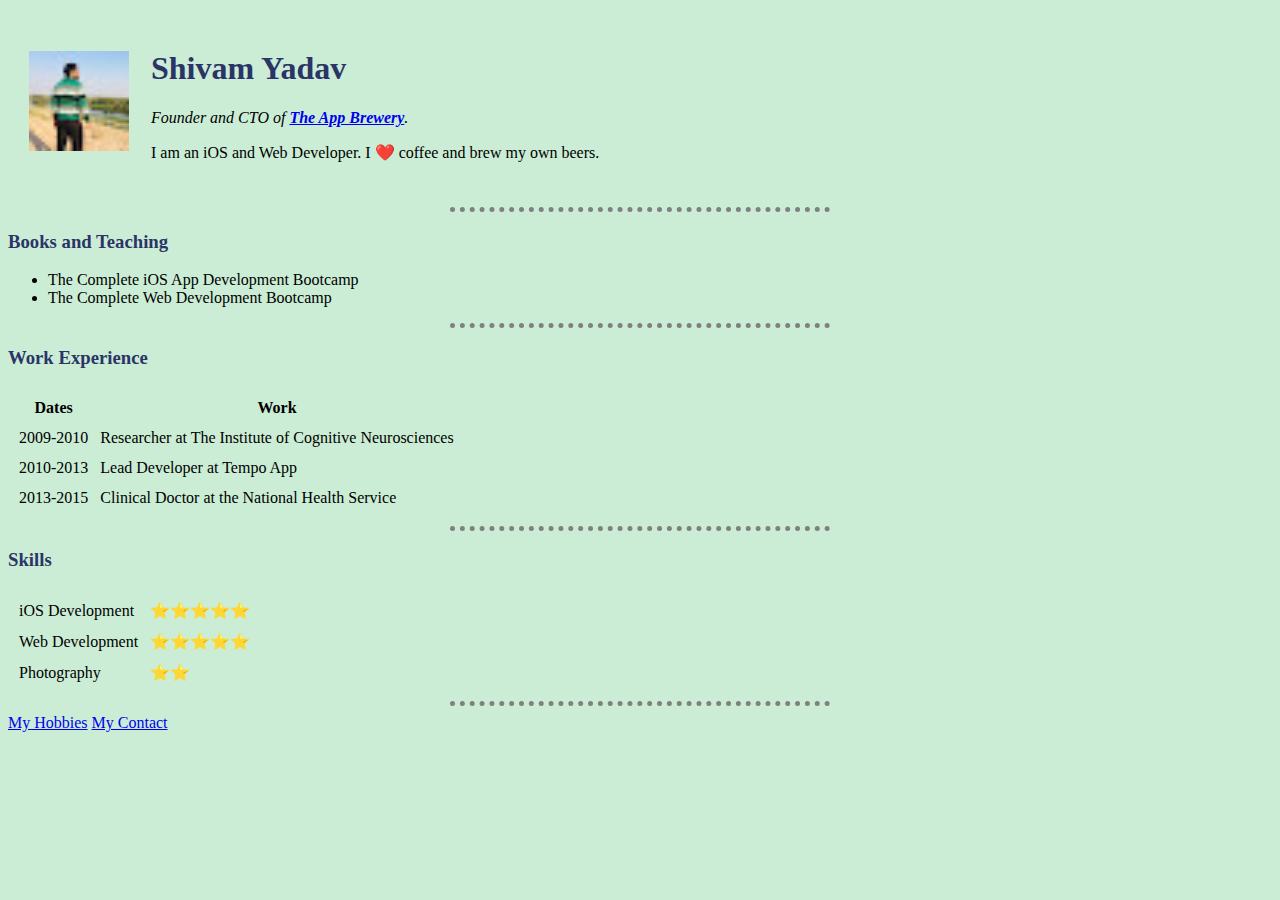
<file: web development/html-personal site/index.html>
<!DOCTYPE html>
<html>
  <head>
    <meta charset="utf-8">
    <title>Shivam's Personal Site</title>
    <link rel="stylesheet" href="css/styles.css">
  </head>

  <body style="background-color: #CBEDD5">
    <table cellspacing="20">
      <tr>
        <td><img src="Shivam.jpeg" alt="angela profile picture"></td>
        <td><h1>Shivam Yadav</h1>
        <p><em>Founder and CTO of <strong><a href="https://www.appbrewery.co/">The App Brewery</a></strong>.</em></p>
        <p>I am an iOS and Web Developer. I ❤️ coffee and brew my own beers.</p></td>
      </tr>
    </table>
    <hr>
    <h3>Books and Teaching</h3>
    <ul>
      <li>The Complete iOS App Development Bootcamp</li>
      <li>The Complete Web Development Bootcamp</li>
    </ul>
    <hr>
    <h3>Work Experience</h3>
    <table cellspacing="10">
      <thead>
        <tr>
          <th>Dates</th>
          <th>Work</th>
        </tr>
      </thead>
      <tbody>
        <tr>
          <td>2009-2010</td>
          <td>Researcher at The Institute of Cognitive Neurosciences</td>
        </tr>
        <tr>
          <td>2010-2013</td>
          <td>Lead Developer at Tempo App</td>
        </tr>
        <tr>
          <td>2013-2015</td>
          <td>Clinical Doctor at the National Health Service</td>
        </tr>
      </tbody>
    </table>
    <hr>
    <h3>Skills</h3>
    <table cellspacing="10">
      <tr>
        <td>iOS Development</td>
        <td>⭐️⭐️⭐️⭐️⭐️</td>
      </tr>
      <tr>
        <td>Web Development</td>
        <td>⭐️⭐️⭐️⭐️⭐️</td>
      </tr>
      <tr>
        <td>Photography</td>
        <td>⭐️⭐️</td>
      </tr>
    </table>
    <hr>
    <a href="hobbies.html">My Hobbies</a>
    <a href="My Contact.html">My Contact</a>
  </body>
</html>
</file>
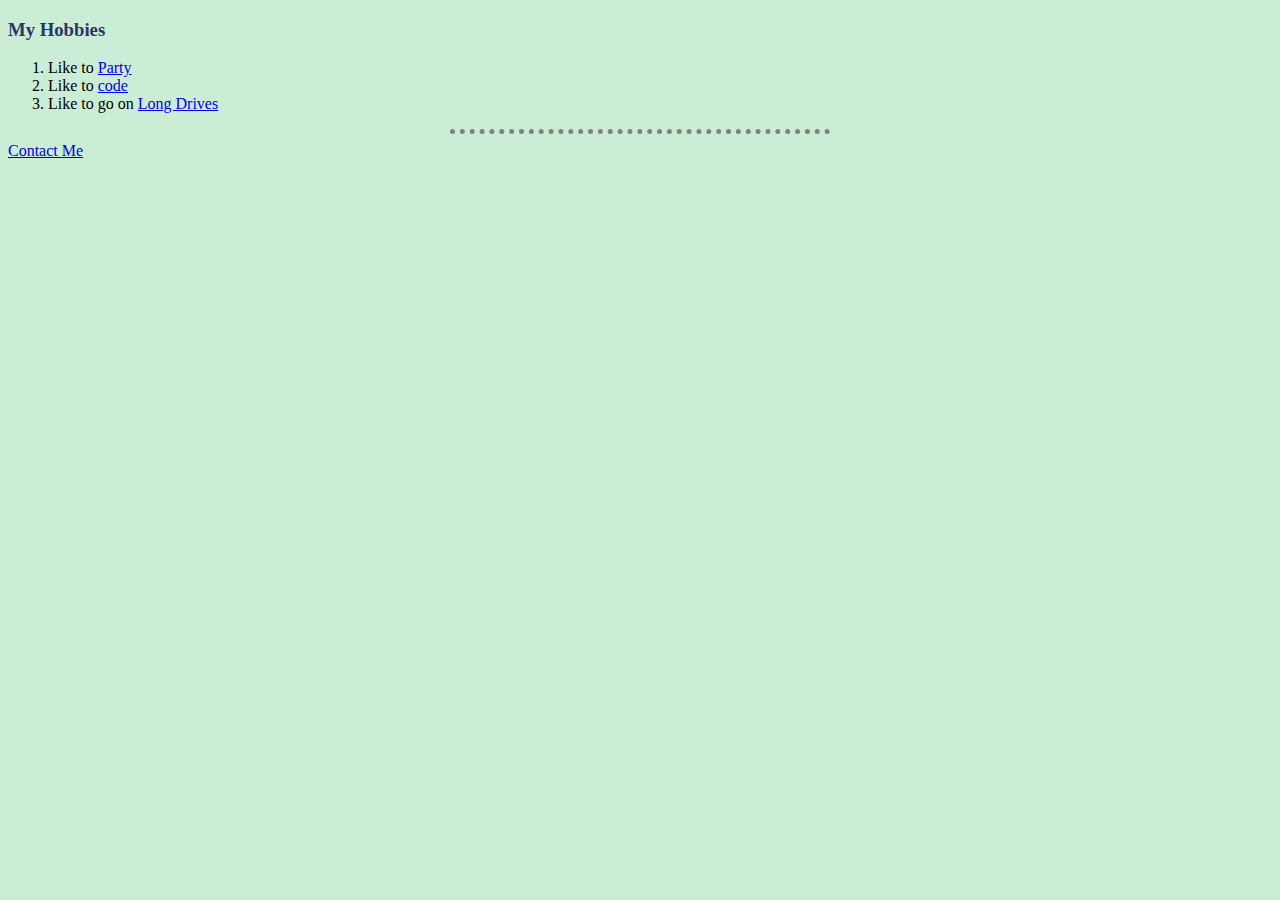
<file: web development/html-personal site/hobbies.html>
<!DOCTYPE html>
<html>
  <head>
    <meta charset="UTF-8">
    <title>My Hobbies</title>
    <link rel="stylesheet" href="css/styles.css">
  </head>
  <body>
    <h3>My Hobbies</h3>
    <ol>
     <li>Like to <a href="https://en.wikipedia.org/wiki/Party">Party</a></li>
     <li>Like to <a href="https://en.wikipedia.org/wiki/Code">code</a></li>
     <li>Like to go on <a href="https://en.wikipedia.org/wiki/Long_drive">Long Drives</a></li>
    </ol> 
    <hr>
     <a href="My Contact.html">Contact Me</a>     
  </body>
</html>
</file>
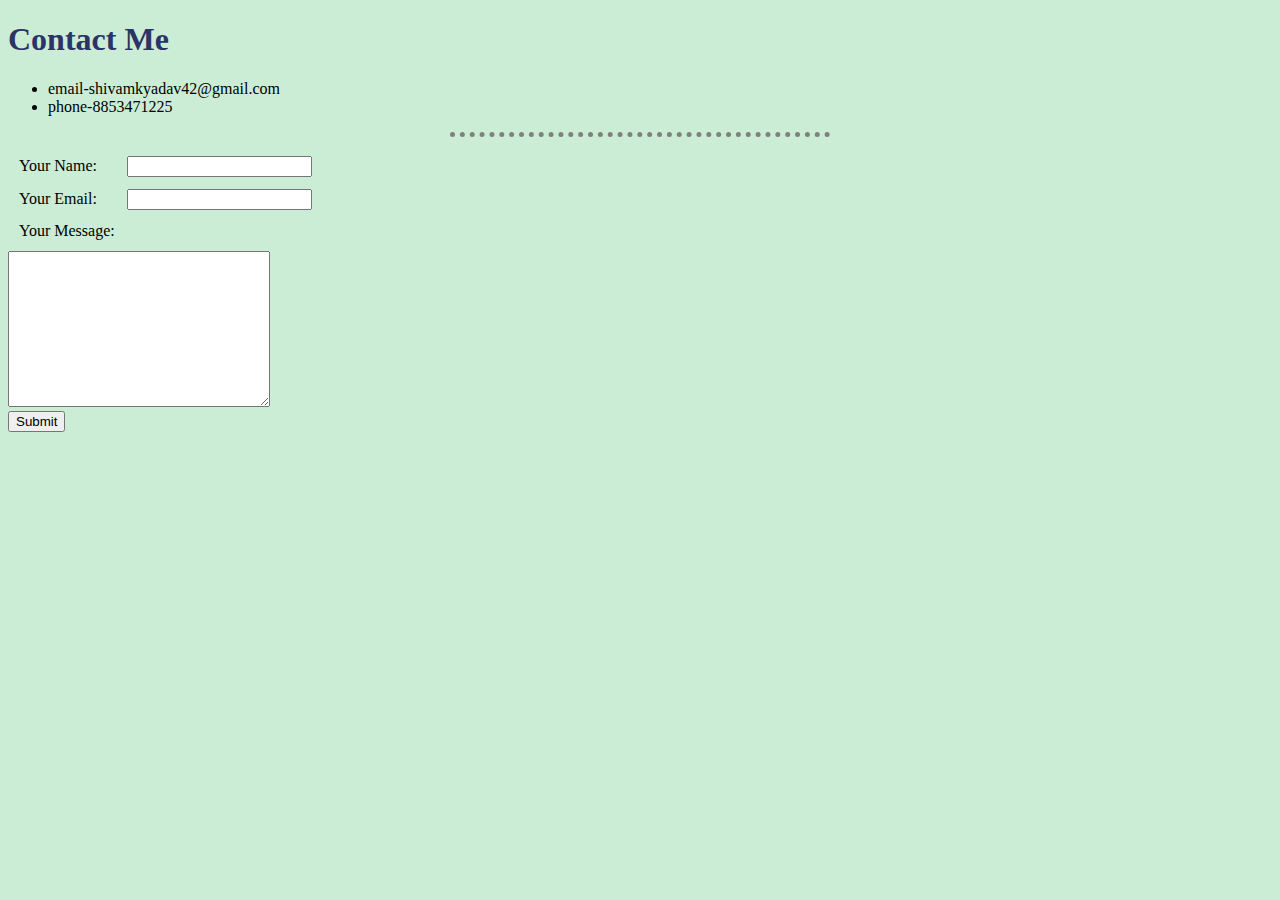
<file: web development/html-personal site/My Contact.html>
<!DOCTYPE html>
<html> 
  <head>
    <meta charset="UTF-8">
    <title>My Contact</title>
    <link rel="stylesheet" href="css/styles.css">
  </head>
  <body>
    <h1>Contact Me</h1>
    <ul>
        <li>email-shivamkyadav42@gmail.com</li>
        <li>phone-8853471225</li>
    </ul>
    <hr>
    <table cellspacing="10">
      <tr>
        <td><label>Your Name:</label></td>
        <td><input type="text" name="Your Name" value=""></td>
      </tr>
      <tr>
        <td><label>Your Email:</label></td>
        <td><input type="email" name="Your Email" value=""></td>
      </tr>
      <tr>
        <td><label>Your Message:</label></td>
      </tr>
    </table>
    <form action="mailto:shivamkyadav41@gmail.com" method="post" enctype="text/plain">
      <textarea name="Your Message" rows="10" cols="30"></textarea><br>
      <input type="submit" name="">
    </form> 
  </body>
</html>
</file>
<file: web development/html-personal site/css/styles.css>
body {
    background-color: #CBEDD5;
}
hr {
   border-style: none;
   border-top-style: dotted;
   border-color: grey;
   border-width: 5px;
   width: 30%; 
}
h1 {
   color: #2B3467;
}
h2{
   color: #2B3467;
}
h3{
   color: #2B3467;
}
img {
    height: 100px;
}
</file>
